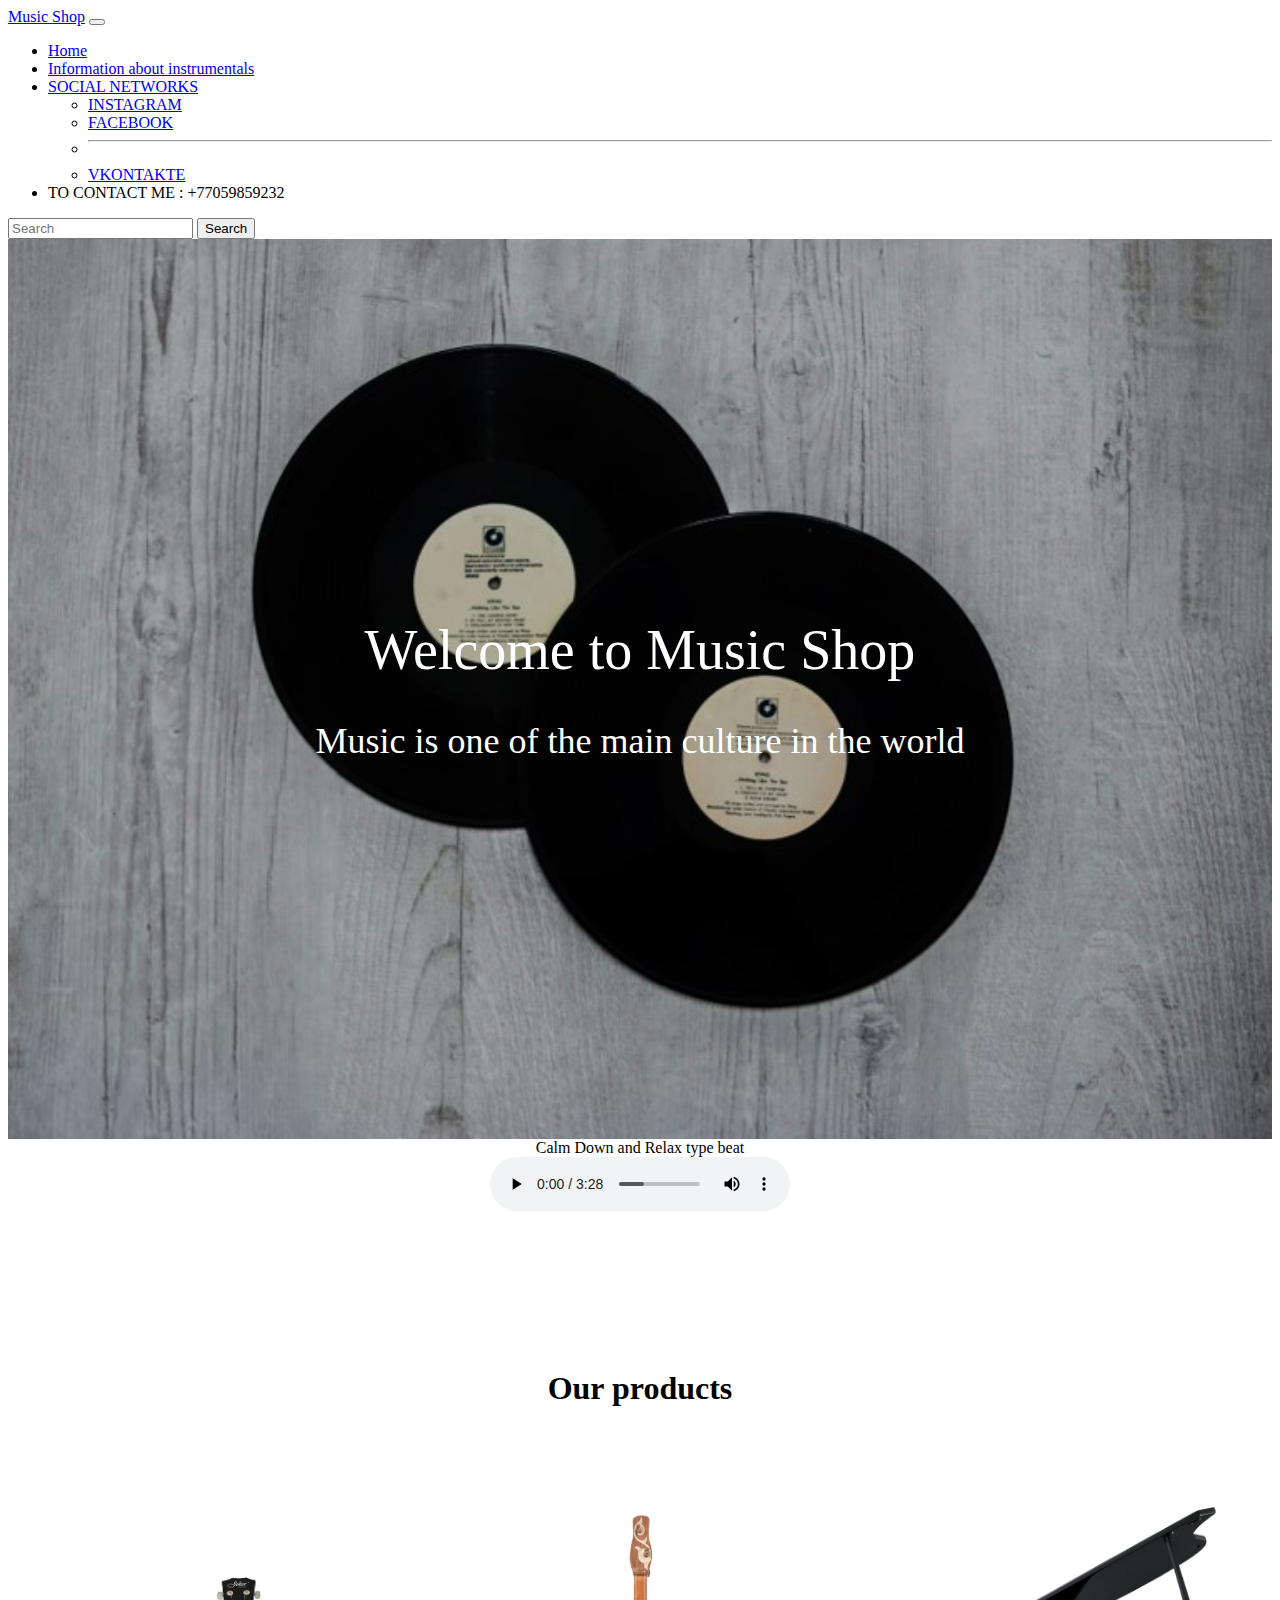
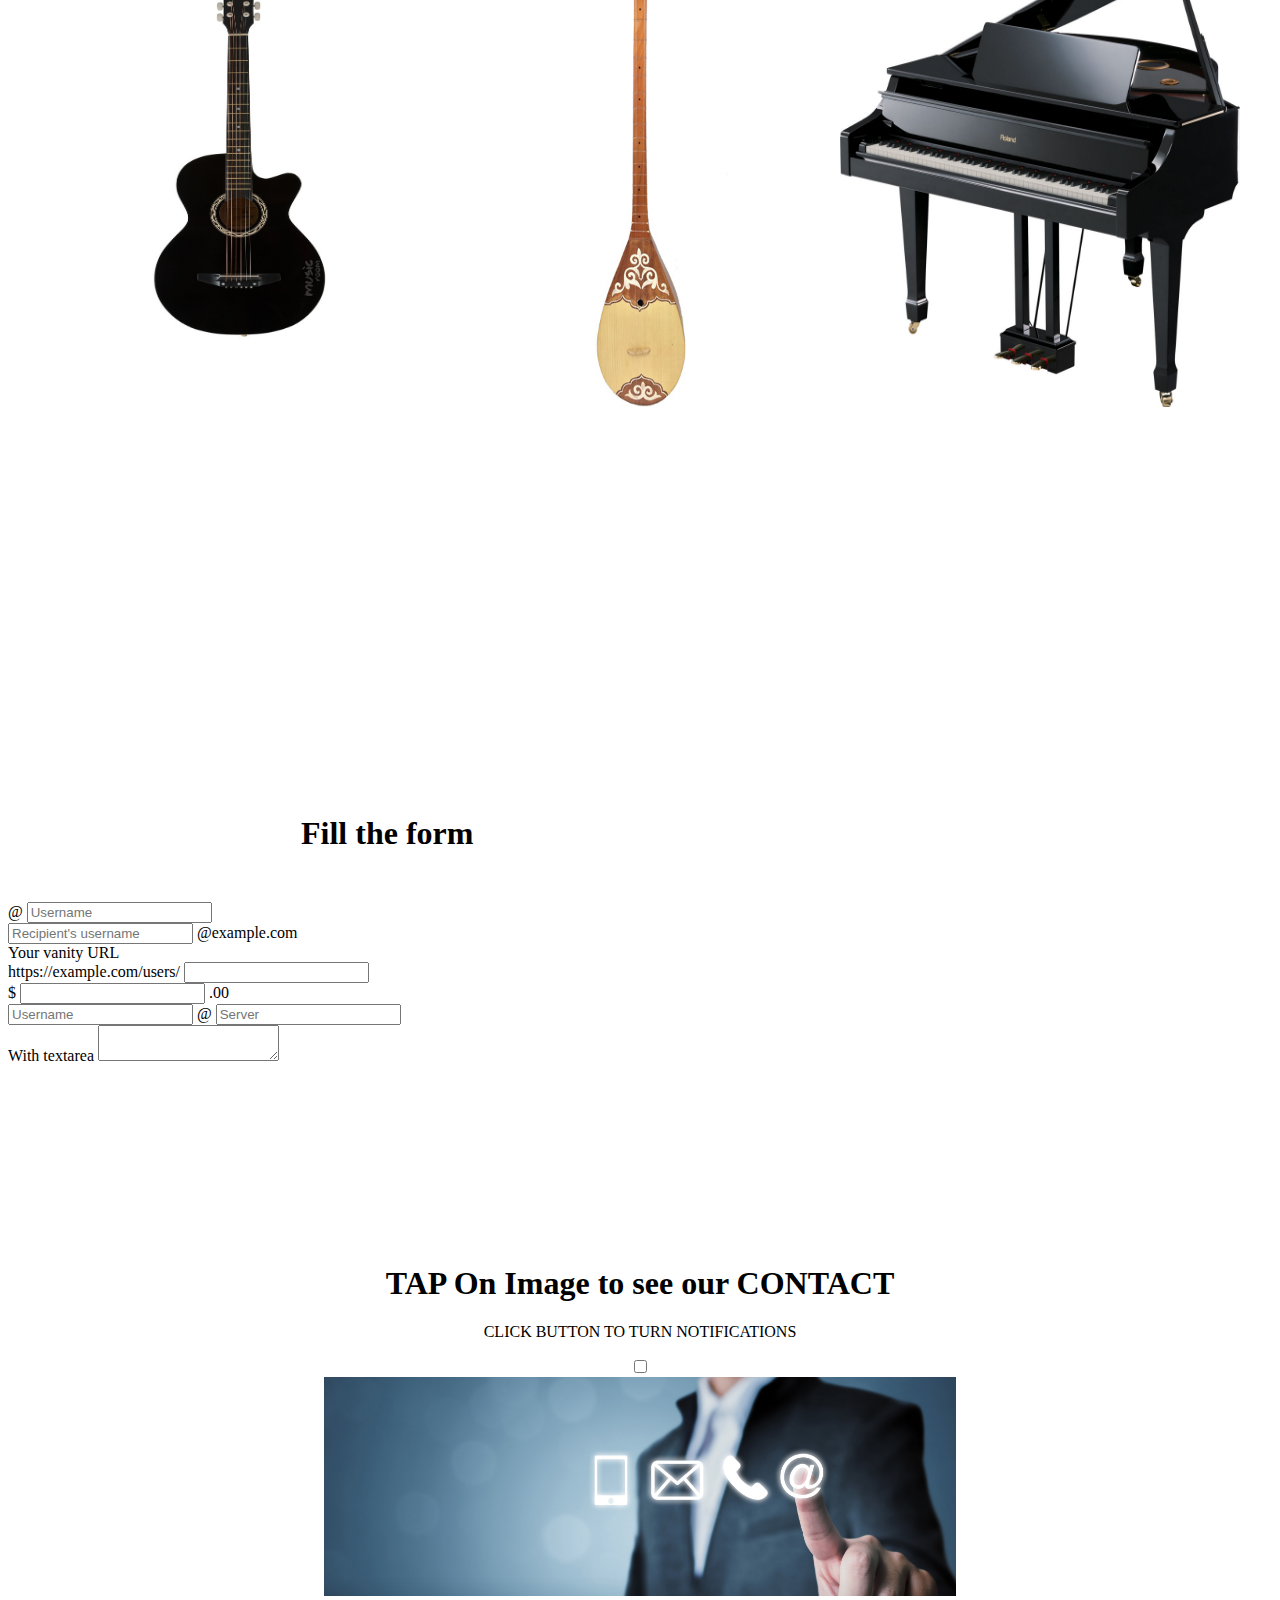
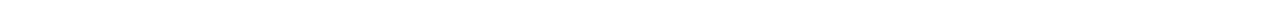
<file: music-shop-newversion-NabioldaAibar/html/index.html>
<!DOCTYPE html>
<html lang="en">
<head>
    <meta charset="UTF-8">
    <meta http-equiv="X-UA-Compatible" content="IE=edge">
    <meta name="viewport" content="width=device-width, initial-scale=1.0">
    <link href="https://cdn.jsdelivr.net/npm/bootstrap@5.1.3/dist/css/bootstrap.min.css" rel="stylesheet" integrity="sha384-1BmE4kWBq78iYhFldvKuhfTAU6auU8tT94WrHftjDbrCEXSU1oBoqyl2QvZ6jIW3" crossorigin="anonymous">
    <link rel="stylesheet" href="../style/style.css">
    <title>Music Shop</title>
</head>
<body>
    <nav class="navbar navbar-expand-lg navbar-light bg-light">
        <div class="container">
          <a class="navbar-brand" href="#">Music Shop</a>
          <button class="navbar-toggler" type="button" data-bs-toggle="collapse" data-bs-target="#navbarSupportedContent" aria-controls="navbarSupportedContent" aria-expanded="false" aria-label="Toggle navigation">
            <span class="navbar-toggler-icon"></span>
          </button>
          <div class="collapse navbar-collapse" id="navbarSupportedContent">
            <ul class="navbar-nav me-auto mb-2 mb-lg-0">
              <li class="nav-item">
                <a class="nav-link active" aria-current="page" href="index.html">Home</a>
              </li>
              <li class="nav-item">
                <a class="nav-link "  aria-current="page" href="window.html">Information about instrumentals</a>
              </li>
              <li class="nav-item dropdown">
                <a class="nav-link dropdown-toggle" href="#" id="navbarDropdown" role="button" data-bs-toggle="dropdown" aria-expanded="false">
                  SOCIAL NETWORKS
                </a>
                <ul class="dropdown-menu" aria-labelledby="navbarDropdown">
                  <li><a class="dropdown-item" href="https://instagram.com/a.nabiolda">INSTAGRAM</a></li>
                  <li><a class="dropdown-item" href="https://facebook.com/a.nabiolda">FACEBOOK</a></li>
                  <li><hr class="dropdown-divider"></li>
                  <li><a class="dropdown-item" href="https://vk.com/a.nabiolda">VKONTAKTE</a></li>
                </ul>
              </li>
              <li class="nav-item">
                <a class="nav-link disabled">TO CONTACT ME : +77059859232</a>
              </li>
            </ul>
            <form class="d-flex">
              <input class="form-control me-2" type="search" placeholder="Search" aria-label="Search">
              <button class="btn btn-outline-success" type="submit">Search</button>
            </form>
          </div>
        </div>
      </nav>
      <div class="container-fluid hero-section">
        <div class="hero-text">
            <h1 class = "hero-title">Welcome to Music Shop</h1>
            <h3 class = "hero-subtitle">Music is one of the main culture in the world</h3>
        </div>
      </div>
  <center>
    <audio src="../music/musicbek.mp3">
      </audio>
Calm Down and Relax type beat
</center>
      <center>
        <audio controls>
        <source src="../music/musicbek.mp3" type="audio/mpeg">
  </audio>
      </center>

      <div class="container-fluid products">
          <h1>Our products</h1>
                 <div class="product">
                  <div class="image1">
                     <a href="guitar.html" target="_blank" rel="nofollow"><img src="../img/item1.jpg" alt=""></a>
                  </div>
                  <div class="image2">
                       <a href="dombyra.html" target="_blank" rel="nofollow"><img src="../img/item2.jpg" alt=""></a>
                  </div>
                  <div class="image3">
                    <a href="piano.html" target="_blank" rel="nofollow"><img src="../img/item3.jpg" alt=""></a>
                  </div>
                </div>
            </div>
            <div class="container f">
          <h1 style = "margin-bottom: 50px; text-align: center;">Fill the form</h1>
        <div class="input-group mb-3">
            <span class="input-group-text" id="basic-addon1">@</span>
            <input type="text" class="form-control" placeholder="Username" aria-label="Username" aria-describedby="basic-addon1">
        </div>

        <div class="input-group mb-3">
            <input type="text" class="form-control" placeholder="Recipient's username" aria-label="Recipient's username" aria-describedby="basic-addon2">
            <span class="input-group-text" id="basic-addon2">@example.com</span>
        </div>

        <label for="basic-url" class="form-label">Your vanity URL</label>
        <div class="input-group mb-3">
            <span class="input-group-text" id="basic-addon3">https://example.com/users/</span>
            <input type="text" class="form-control" id="basic-url" aria-describedby="basic-addon3">
        </div>

        <div class="input-group mb-3">
            <span class="input-group-text">$</span>
            <input type="text" class="form-control" aria-label="Amount (to the nearest dollar)">
            <span class="input-group-text">.00</span>
        </div>

        <div class="input-group mb-3">
            <input type="text" class="form-control" placeholder="Username" aria-label="Username">
            <span class="input-group-text">@</span>
            <input type="text" class="form-control" placeholder="Server" aria-label="Server">
        </div>

        <div class="input-group">
            <span class="input-group-text">With textarea</span>
            <textarea class="form-control" aria-label="With textarea"></textarea>
        </div>
</div>
<center>
<h1> TAP On Image to see our CONTACT </h2>
<style>
.containers {
  position: relative;
  width: 50%;
}

.image {
  display: block;
  width: 100%;
  height: auto;
}

.overlay {
  position: absolute;
  bottom: 100%;
  left: 0;
  right: 0;
  background-color: #008CBA;
  overflow: hidden;
  width: 100%;
  height:0;
  transition: .5s ease;
}

.containers:hover .overlay {
  bottom: 0;
  height: 100%;
}

.text {
  color: white;
  font-size: 20px;
  position: absolute;
  top: 50%;
  left: 50%;
  -webkit-transform: translate(-50%, -50%);
  -ms-transform: translate(-50%, -50%);
  transform: translate(-50%, -50%);
  text-align: center;
}
</style>
</head>
<body>



  <p>CLICK BUTTON TO TURN NOTIFICATIONS</p>

  <form>
    <input type="checkbox" id="myCheck" onmouseover="myFunction()">
  </form>



  </body>
  </html>

<div class="containers">
  <img src="../img/contactus.jpg" alt="Avatar" class="image">
  <div class="overlay">
    <div class="text">+77059859232</div>

  </div>
</div>

</body>
</html>
</center>
      <script src="https://cdnjs.cloudflare.com/ajax/libs/jquery/3.6.0/jquery.min.js" integrity="sha512-894YE6QWD5I59HgZOGReFYm4dnWc1Qt5NtvYSaNcOP+u1T9qYdvdihz0PPSiiqn/+/3e7Jo4EaG7TubfWGUrMQ==" crossorigin="anonymous" referrerpolicy="no-referrer"></script>
      <script src="https://cdn.jsdelivr.net/npm/bootstrap@5.1.3/dist/js/bootstrap.bundle.min.js" integrity="sha384-ka7Sk0Gln4gmtz2MlQnikT1wXgYsOg+OMhuP+IlRH9sENBO0LRn5q+8nbTov4+1p" crossorigin="anonymous"></script>
      <script src="../js/script.js"></script>




</body>
</html>
</file>
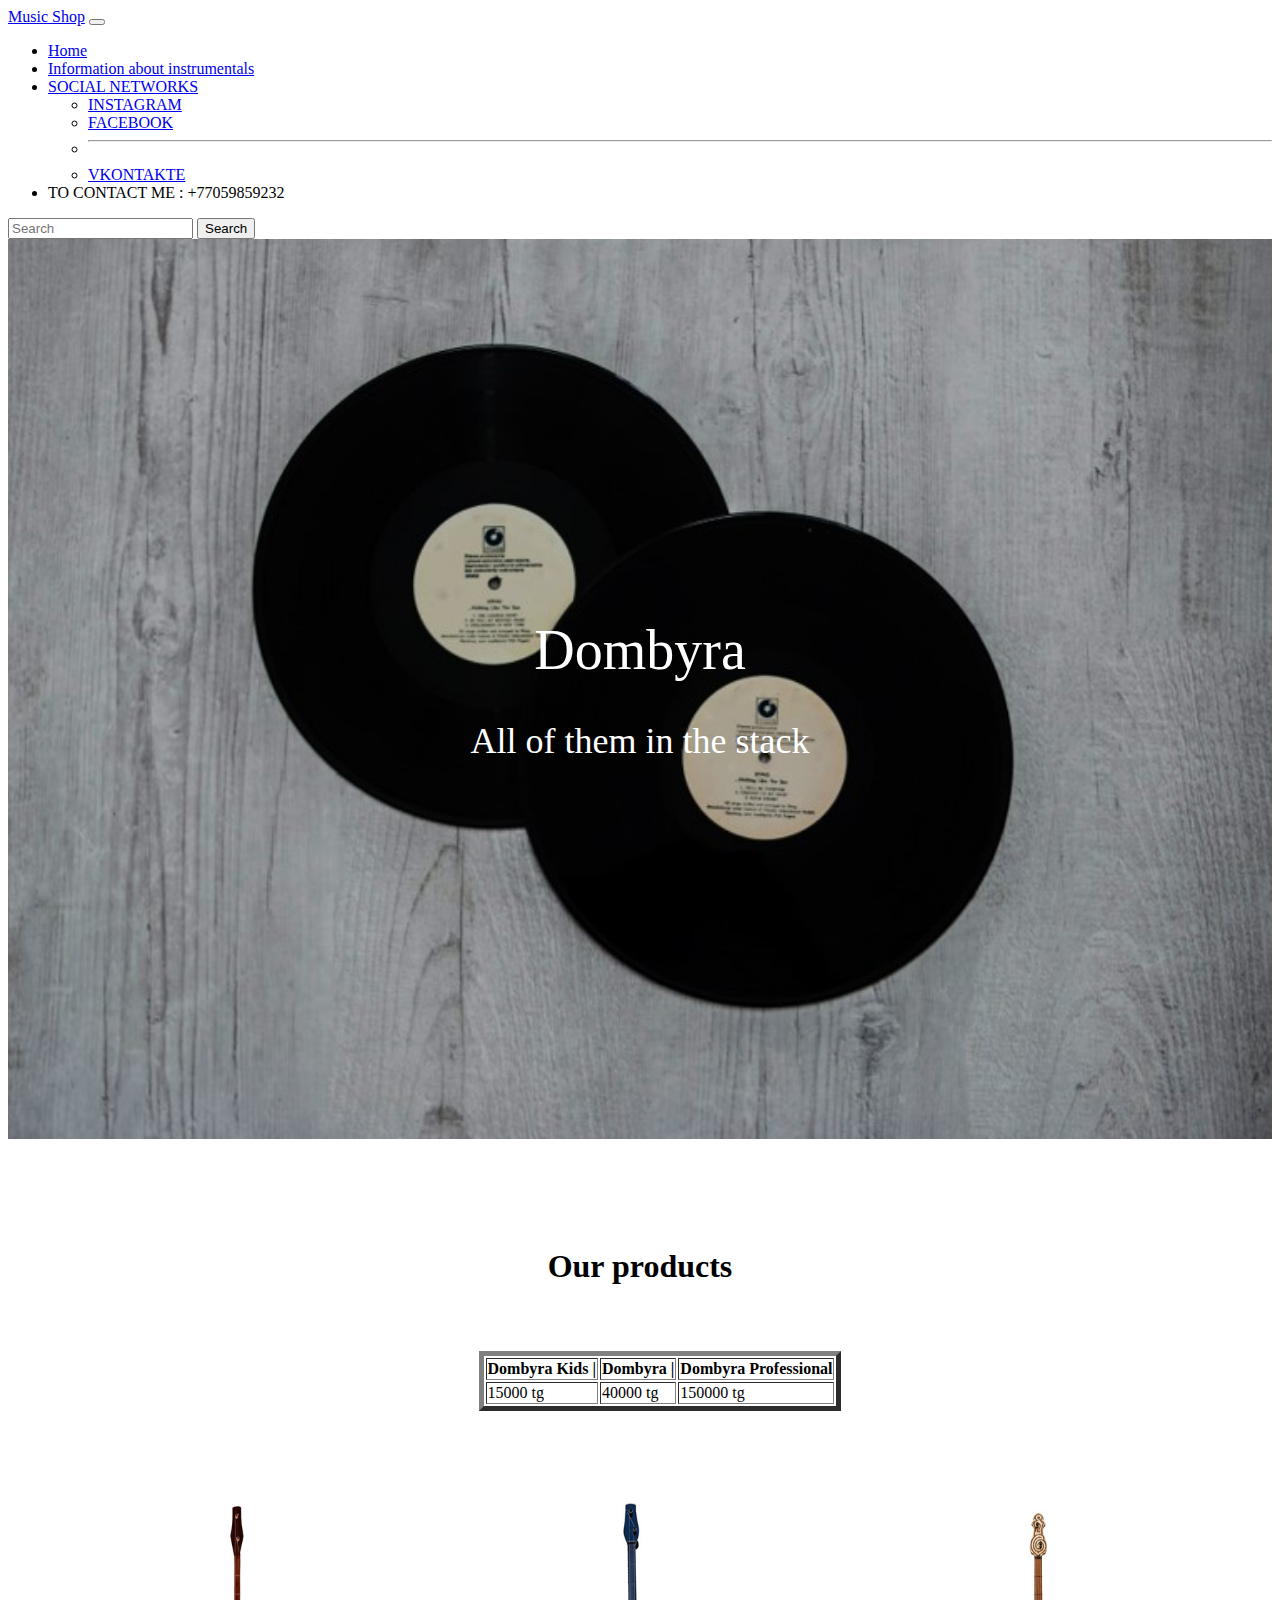
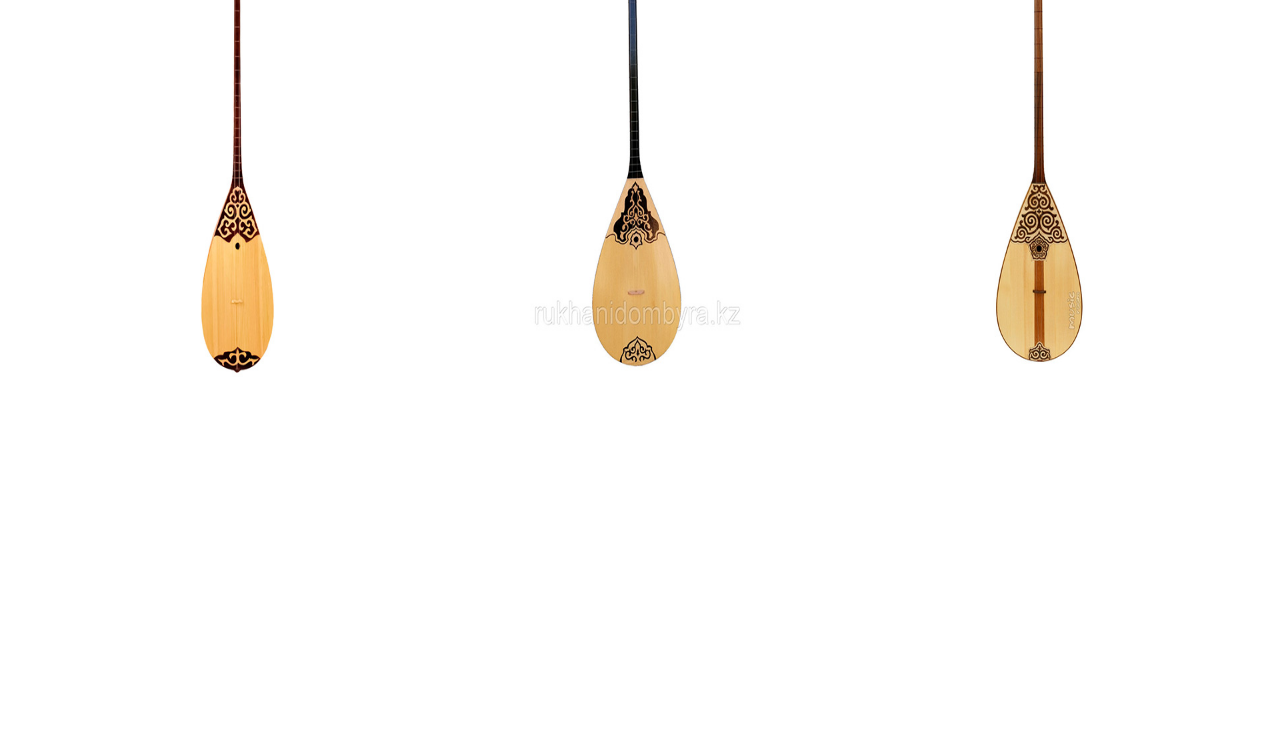
<file: music-shop-newversion-NabioldaAibar/html/dombyra.html>
<!DOCTYPE html>
<html lang="en">
<head>
    <meta charset="UTF-8">
    <meta http-equiv="X-UA-Compatible" content="IE=edge">
    <meta name="viewport" content="width=device-width, initial-scale=1.0">
    <link href="https://cdn.jsdelivr.net/npm/bootstrap@5.1.3/dist/css/bootstrap.min.css" rel="stylesheet" integrity="sha384-1BmE4kWBq78iYhFldvKuhfTAU6auU8tT94WrHftjDbrCEXSU1oBoqyl2QvZ6jIW3" crossorigin="anonymous">
    <link rel="stylesheet" href="../style/style.css">
    <title>Music Shop</title>
</head>
<body>
    <nav class="navbar navbar-expand-lg navbar-light bg-light">
        <div class="container">
          <a class="navbar-brand" href="#">Music Shop</a>
          <button class="navbar-toggler" type="button" data-bs-toggle="collapse" data-bs-target="#navbarSupportedContent" aria-controls="navbarSupportedContent" aria-expanded="false" aria-label="Toggle navigation">
            <span class="navbar-toggler-icon"></span>
          </button>
          <div class="collapse navbar-collapse" id="navbarSupportedContent">
            <ul class="navbar-nav me-auto mb-2 mb-lg-0">
              <li class="nav-item">
                <a class="nav-link " aria-current="page" href="index.html">Home</a>
              </li>
              <li class="nav-item">
                <a class="nav-link "  aria-current="page" href="window.html">Information about instrumentals</a>
              </li>
              <li class="nav-item dropdown">
                <a class="nav-link dropdown-toggle" href="#" id="navbarDropdown" role="button" data-bs-toggle="dropdown" aria-expanded="false">
                  SOCIAL NETWORKS
                </a>
                <ul class="dropdown-menu" aria-labelledby="navbarDropdown">
                  <li><a class="dropdown-item" href="https://instagram.com/a.nabiolda">INSTAGRAM</a></li>
                  <li><a class="dropdown-item" href="https://facebook.com/a.nabiolda">FACEBOOK</a></li>
                  <li><hr class="dropdown-divider"></li>
                  <li><a class="dropdown-item" href="https://vk.com/a.nabiolda">VKONTAKTE</a></li>
                </ul>
              </li>
              <li class="nav-item">
                <a class="nav-link disabled">TO CONTACT ME : +77059859232</a>
              </li>
            </ul>
            <form class="d-flex">
              <input class="form-control me-2" type="search" placeholder="Search" aria-label="Search">
              <button class="btn btn-outline-success" type="submit">Search</button>
            </form>
          </div>
        </div>
      </nav>
      <div class="container-fluid hero-section">
        <div class="hero-text">
            <h1 class = "hero-title">Dombyra</h1>
            <h3 class = "hero-subtitle">All of them in the stack</h3>
        </div>
      </div>
      <div class="container-fluid products">
          <h1>Our products</h1>
          <ul>
          <center>  <table border="5">
                <tr>
                <center><th> Dombyra Kids |</th></center>
          <center><th> Dombyra |</th></center>
          <center><th> Dombyra Professional </th></center>
          </tr>
          <tr>
          <center><td>15000 tg 	</td></center>
          <center><td>40000 tg 	</td></center>
          <center><td>150000 tg 	</td></center>
          </tr>
          </table>
          </center>
          </ul>

          <div class="product">
            <div class="image1">
                  <a href="https://wa.me/+77059859232?text=Я%20заинтересован%20в%20покупке%20домбры%20детского%2015тысяч%20тг" target="_blank" rel="nofollow"><img src="../img/dombyra1.jpg" alt=""></a>
            </div>
            <div class="image2">
              <a href="https://wa.me/+77059859232?text=Я%20заинтересован%20в%20покупке%20домбры%20взрослого%2040тысяч%20тг" target="_blank" rel="nofollow"><img src="../img/dombyra2.jpg" alt=""></a>
            </div>
            <div class="image3">
                  <a href="https://wa.me/+77059859232?text=Я%20заинтересован%20в%20покупке%20домбры%20концертного%20150тысяч%20тг" target="_blank" rel="nofollow"><img src="../img/dombyra3.jpg" alt=""></a>
            </div>
          </div>
      </div>
</file>
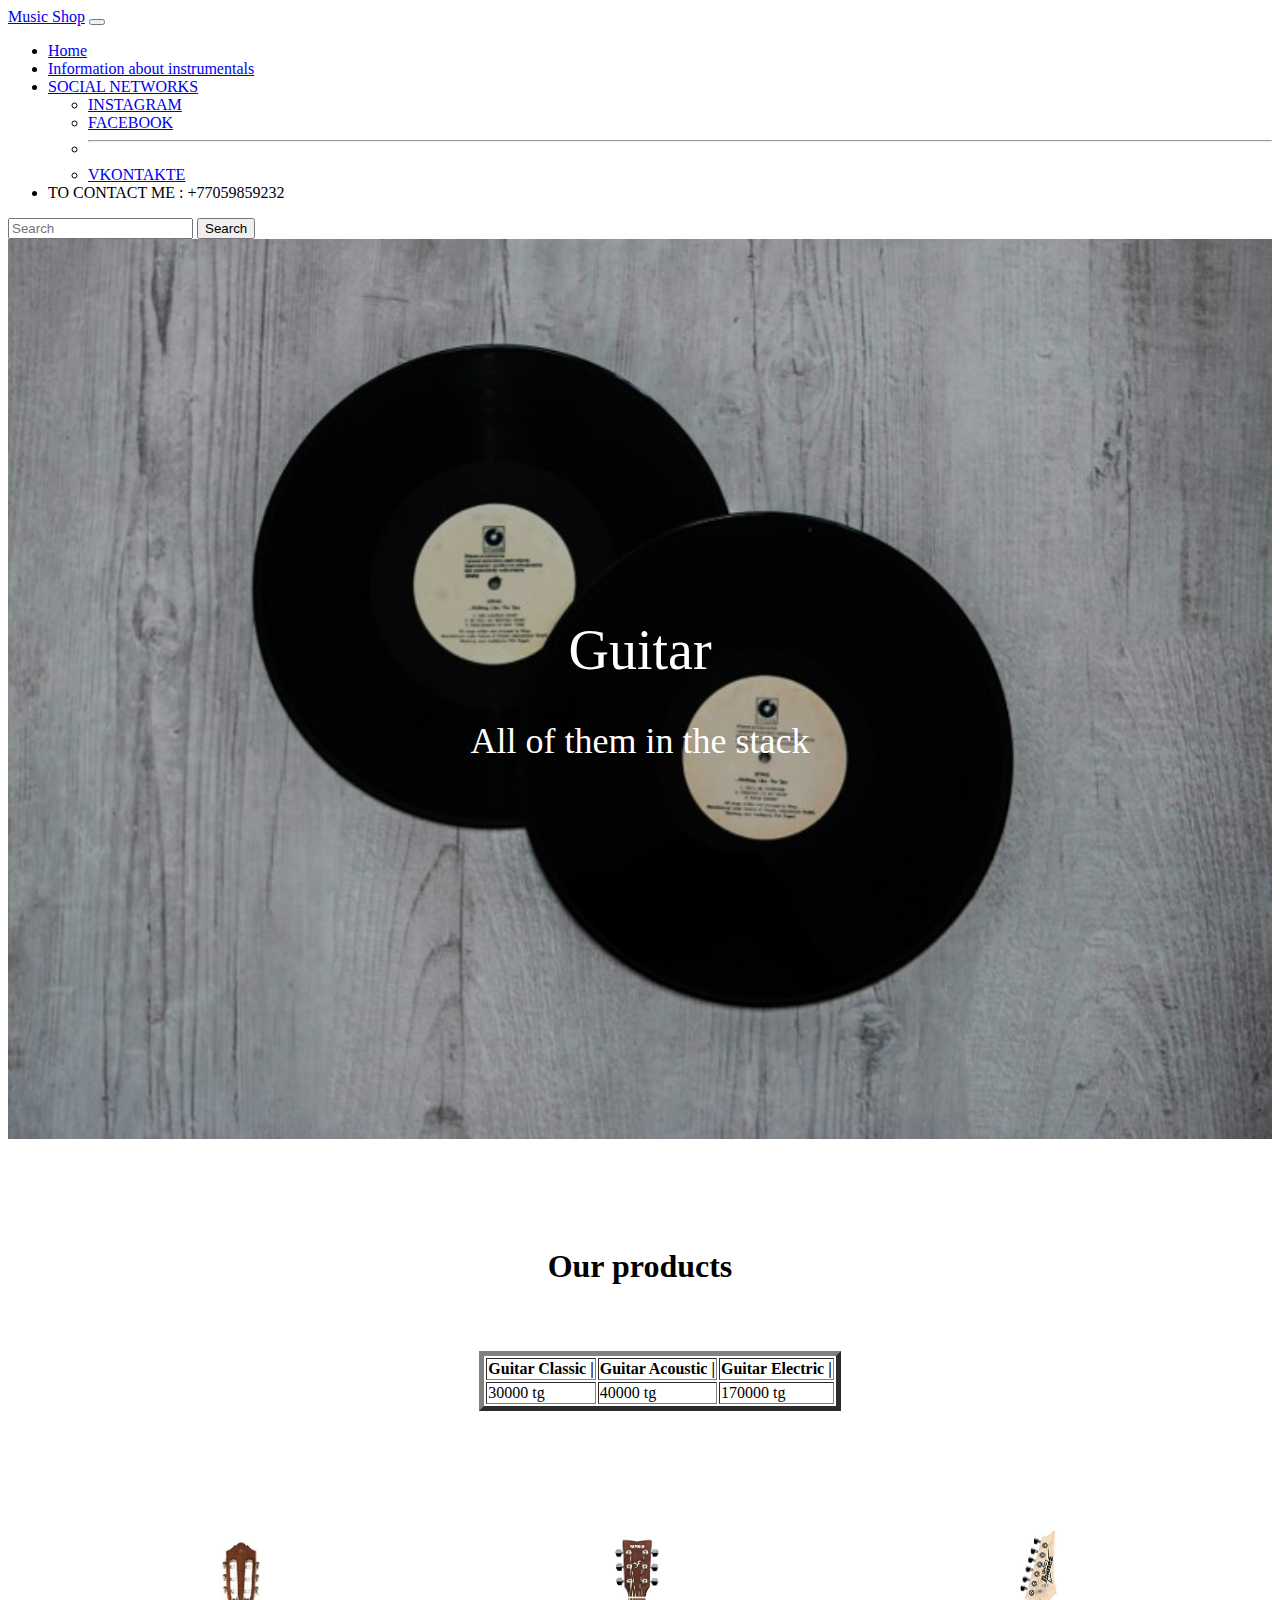
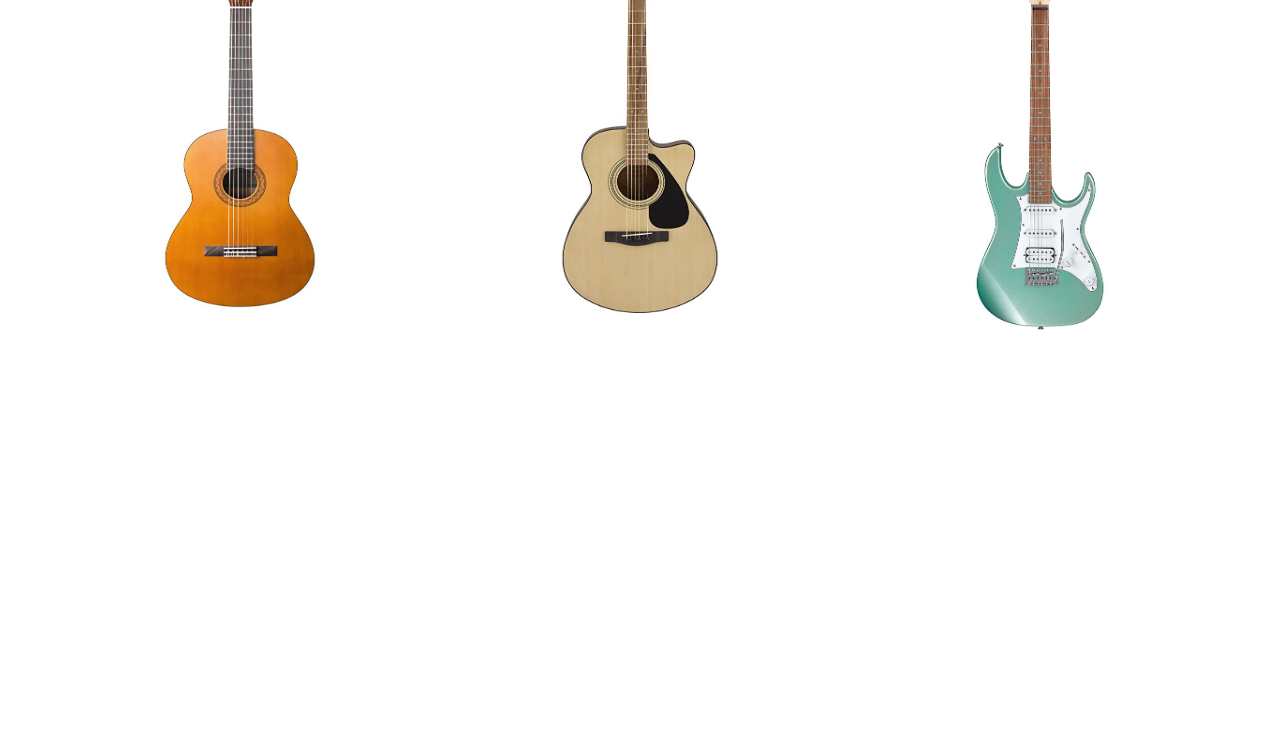
<file: music-shop-newversion-NabioldaAibar/html/guitar.html>
<!DOCTYPE html>
<html lang="en">
<head>
    <meta charset="UTF-8">
    <meta http-equiv="X-UA-Compatible" content="IE=edge">
    <meta name="viewport" content="width=device-width, initial-scale=1.0">
    <link href="https://cdn.jsdelivr.net/npm/bootstrap@5.1.3/dist/css/bootstrap.min.css" rel="stylesheet" integrity="sha384-1BmE4kWBq78iYhFldvKuhfTAU6auU8tT94WrHftjDbrCEXSU1oBoqyl2QvZ6jIW3" crossorigin="anonymous">
    <link rel="stylesheet" href="../style/style.css">
    <title>Music Shop</title>
</head>
<body>
    <nav class="navbar navbar-expand-lg navbar-light bg-light">
        <div class="container">
          <a class="navbar-brand" href="#">Music Shop</a>
          <button class="navbar-toggler" type="button" data-bs-toggle="collapse" data-bs-target="#navbarSupportedContent" aria-controls="navbarSupportedContent" aria-expanded="false" aria-label="Toggle navigation">
            <span class="navbar-toggler-icon"></span>
          </button>
          <div class="collapse navbar-collapse" id="navbarSupportedContent">
            <ul class="navbar-nav me-auto mb-2 mb-lg-0">
              <li class="nav-item">
                <a class="nav-link " aria-current="page" href="index.html">Home</a>
              </li>
              <li class="nav-item">
                <a class="nav-link "  aria-current="page" href="window.html">Information about instrumentals</a>
              </li>
              <li class="nav-item dropdown">
                <a class="nav-link dropdown-toggle" href="#" id="navbarDropdown" role="button" data-bs-toggle="dropdown" aria-expanded="false">
                  SOCIAL NETWORKS
                </a>
                <ul class="dropdown-menu" aria-labelledby="navbarDropdown">
                  <li><a class="dropdown-item" href="https://instagram.com/a.nabiolda">INSTAGRAM</a></li>
                  <li><a class="dropdown-item" href="https://facebook.com/a.nabiolda">FACEBOOK</a></li>
                  <li><hr class="dropdown-divider"></li>
                  <li><a class="dropdown-item" href="https://vk.com/a.nabiolda">VKONTAKTE</a></li>
                </ul>
              </li>
              <li class="nav-item">
                <a class="nav-link disabled">TO CONTACT ME : +77059859232</a>
              </li>
            </ul>
            <form class="d-flex">
              <input class="form-control me-2" type="search" placeholder="Search" aria-label="Search">
              <button class="btn btn-outline-success" type="submit">Search</button>
            </form>
          </div>
        </div>
      </nav>
      <div class="container-fluid hero-section">
        <div class="hero-text">
            <h1 class = "hero-title">Guitar</h1>
            <h3 class = "hero-subtitle">All of them in the stack</h3>
        </div>
      </div>
      <div class="container-fluid products">
          <h1>Our products</h1>
          <ul>
          <center>  <table border="5">
                <tr>
                <center><th>Guitar Classic | </th></center>
          <center><th>Guitar Acoustic  |  </th></center>
          <center><th> Guitar Electric |  </th></center>
          </tr>
          <tr>
          <center><td>30000 tg </td></center>
          <center><td>40000 tg</td></center>
          <center><td>170000 tg</td></center>
          </tr>
          </table>
          </center>
          </ul>
          <div class="product">
            <div class="image1">
                    <a href="https://wa.me/+77059859232?text=Я%20заинтересован%20в%20покупке%20гитары%20классический%2030тысяч%20тг" target="_blank" rel="nofollow"><img src="../img/guitar1.jpg" alt=""></a>
            </div>
            <div class="image2">
              <a href="https://wa.me/+77059859232?text=Я%20заинтересован%20в%20покупке%20гитары%20акустического%2040тысяч%20тг" target="_blank" rel="nofollow"><img src="../img/guitar2.jpg" alt=""></a>
            </div>
            <div class="image3">
                <a href="https://wa.me/+77059859232?text=Я%20заинтересован%20в%20покупке%20гитары%20электрического%20170тысяч%20тг" target="_blank" rel="nofollow"><img src="../img/guitar3.jpg" alt=""></a>
            </div>
          </div>
      </div>
</file>
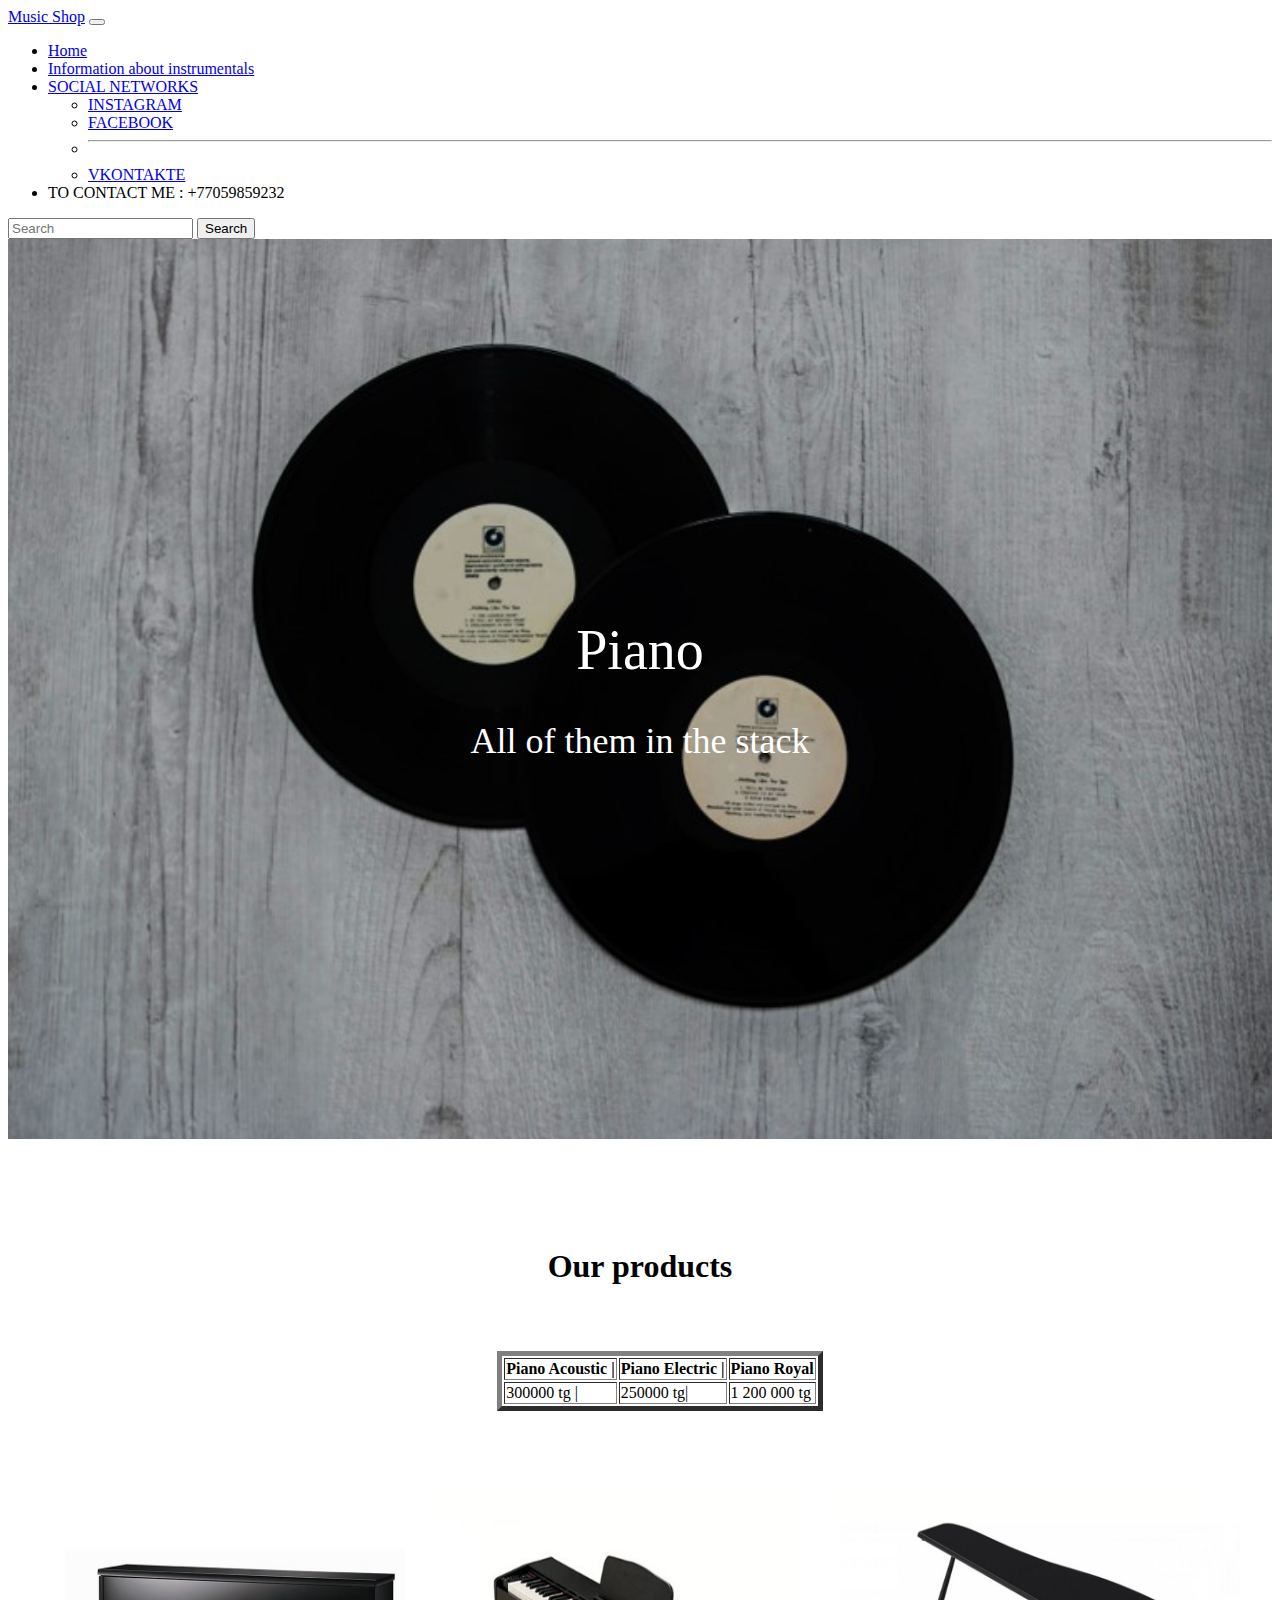
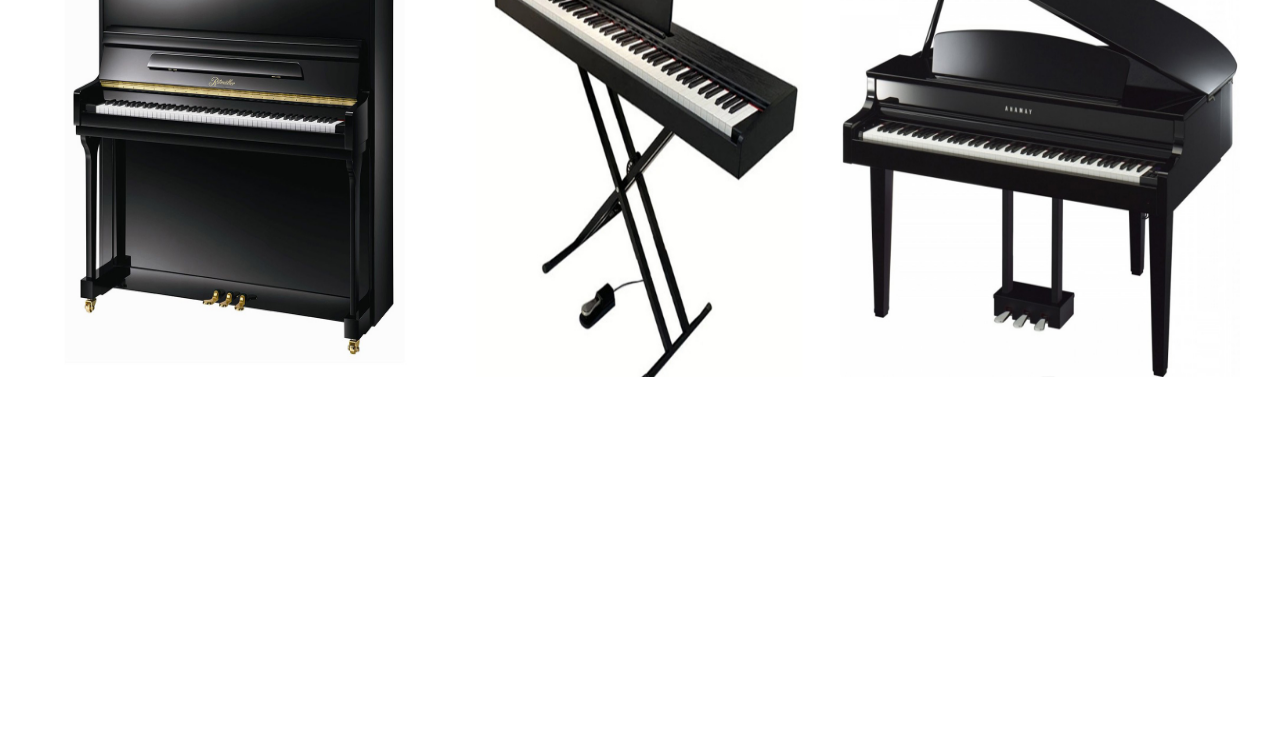
<file: music-shop-newversion-NabioldaAibar/html/piano.html>
<!DOCTYPE html>
<html lang="en">
<head>
    <meta charset="UTF-8">
    <meta http-equiv="X-UA-Compatible" content="IE=edge">
    <meta name="viewport" content="width=device-width, initial-scale=1.0">
    <link href="https://cdn.jsdelivr.net/npm/bootstrap@5.1.3/dist/css/bootstrap.min.css" rel="stylesheet" integrity="sha384-1BmE4kWBq78iYhFldvKuhfTAU6auU8tT94WrHftjDbrCEXSU1oBoqyl2QvZ6jIW3" crossorigin="anonymous">
    <link rel="stylesheet" href="../style/style.css">
    <title>Music Shop</title>
</head>
<body>
    <nav class="navbar navbar-expand-lg navbar-light bg-light">
        <div class="container">
          <a class="navbar-brand" href="#">Music Shop</a>
          <button class="navbar-toggler" type="button" data-bs-toggle="collapse" data-bs-target="#navbarSupportedContent" aria-controls="navbarSupportedContent" aria-expanded="false" aria-label="Toggle navigation">
            <span class="navbar-toggler-icon"></span>
          </button>
          <div class="collapse navbar-collapse" id="navbarSupportedContent">
            <ul class="navbar-nav me-auto mb-2 mb-lg-0">
              <li class="nav-item">
                <a class="nav-link " aria-current="page" href="index.html">Home</a>
              </li>
              <li class="nav-item">
                <a class="nav-link "  aria-current="page" href="window.html">Information about instrumentals</a>
              </li>
              <li class="nav-item dropdown">
                <a class="nav-link dropdown-toggle" href="#" id="navbarDropdown" role="button" data-bs-toggle="dropdown" aria-expanded="false">
                  SOCIAL NETWORKS
                </a>
                <ul class="dropdown-menu" aria-labelledby="navbarDropdown">
                  <li><a class="dropdown-item" href="https://instagram.com/a.nabiolda">INSTAGRAM</a></li>
                  <li><a class="dropdown-item" href="https://facebook.com/a.nabiolda">FACEBOOK</a></li>
                  <li><hr class="dropdown-divider"></li>
                  <li><a class="dropdown-item" href="https://vk.com/a.nabiolda">VKONTAKTE</a></li>
                </ul>
              </li>
              <li class="nav-item">
                <a class="nav-link disabled">TO CONTACT ME : +77059859232</a>
              </li>
            </ul>
            <form class="d-flex">
              <input class="form-control me-2" type="search" placeholder="Search" aria-label="Search">
              <button class="btn btn-outline-success" type="submit">Search</button>
            </form>
          </div>
        </div>
      </nav>
      <div class="container-fluid hero-section">
        <div class="hero-text">
            <h1 class = "hero-title">Piano</h1>
            <h3 class = "hero-subtitle">All of them in the stack</h3>
        </div>
      </div>
      <div class="container-fluid products">
          <h1>Our products</h1>
          <ul>
          <center>  <table border="5">
                <tr>
                <center><th> Piano Acoustic |	</th></center>
          <center><th> Piano Electric |	 </th></center>
          <center><th> Piano Royal 	  </th></center>
          </tr>
          <tr>
            <center><td>300000 tg |	</td></center>
            <center><td>250000  tg|	 </td></center>
            <center><td>1 200 000 tg</td></center>
          </tr>
          </table>
          </center>
          </ul>
          <div class="product">
            <div class="image1">
                <a href="https://wa.me/+77059859232?text=Я%20заинтересован%20в%20покупке%20пианино%20акустической%20300к%20тг" target="_blank" rel="nofollow"><img src="../img/piano1.jpg" alt=""></a>
            </div>
            <div class="image2">
                <a href="https://wa.me/+77059859232?text=Я%20заинтересован%20в%20покупке%20пианино%20цифровой%20250к%20тг" target="_blank" rel="nofollow"><img src="../img/piano2.jpg" alt=""></a>
            </div>
            <div class="image3">
                <a href="https://wa.me/+77059859232?text=Я%20заинтересован%20в%20покупке%20пианино%20рояль%201.2миллион%20тг" target="_blank" rel="nofollow"><img src="../img/piano3.jpg" alt=""></a>
            </div>
          </div>
      </div>
</file>
<file: music-shop-newversion-NabioldaAibar/style/style.css>
{
    margin: 0;
    padding: 0;
    box-sizing: border-box;
}

.hero-section {
    width: 100% !important;
    height: 100vh !important;
    display: flex !important;
    justify-content: center !important;
    align-items: center !important;
    background: url("../img/back.jpeg.jpg");
    background-size: cover !important;
    background-repeat: no-repeat !important;
    background-position: center !important;
}


.hero-text h1, h3 {
    text-align: center;
    font-weight: 300;
    color: white;
}

.hero-text h3 {
    font-size: 36px;
}

.hero-text h1 {
    font-size: 56px;
}

.products {
    width: 100% !important;
    height: 100vh !important;
    display: flex;
    justify-content: center !important;
    flex-direction: column !important;
    margin-bottom: 300px !important;
}

.image1 {
    width: 350px !important;
    margin-right: 50px !important;
}

.products h1 {
    text-align: center;
    margin-top: 50px !important;
    margin-bottom: 50px !important;
}

.product {
    margin-top: 50px !important;
    display: flex !important;
    justify-content: center;
}

.image1 img {
    width: 400px;
    height: 500px;
}

.image2 img {
    width: 400px;
    height: 500px;
}

.image3 img {
    width: 400px;
    height: 500px;
}

.f {
    margin-bottom: 200px !important;
    width: 60%;
}
.threep{
    width: 80%;
    margin: auto;
    text-align: center;
    padding-top: 50px;


}
.threep-column{
    flex-basis: 32%;
    border-radius: 10px;
    margin-bottom: 30px;
    position: relative;
    overflow: hidden;

}
.threep-column img{
    width: 10%;

}
.threeplayer{
    background: transparent;
    height: 100%;
    width: 100%;
    position: absolute;
    top: 0;
    left: 0;
    transition: 0.5s;

}
.threeplayer:hover{
    background: rgba(4,9,30,0.7);
    /* background:  rgba(226,0,0,0.7); */
}
.threeplayer h3{
    width: 100%;
    font-weight: 500;
    color: white;
    font-size: 26px;
    bottom: 0;
    left: 50%;
    transform: translateX(-50%);
    position: absolute;
    opacity: 0;
    transition: 1s;

}
.threeplayer p{
    width: 100%;
    font-weight: 300;
    color: white;
    font-size: 26px;
    bottom: 0;
    left: 50%;
    transform: translateX(-50%);
    position: absolute;
    opacity: 0;
    transition: 1s;
}
.threeplayer:hover h3{
    bottom: 49%;
    opacity: 1;

}
</file>
